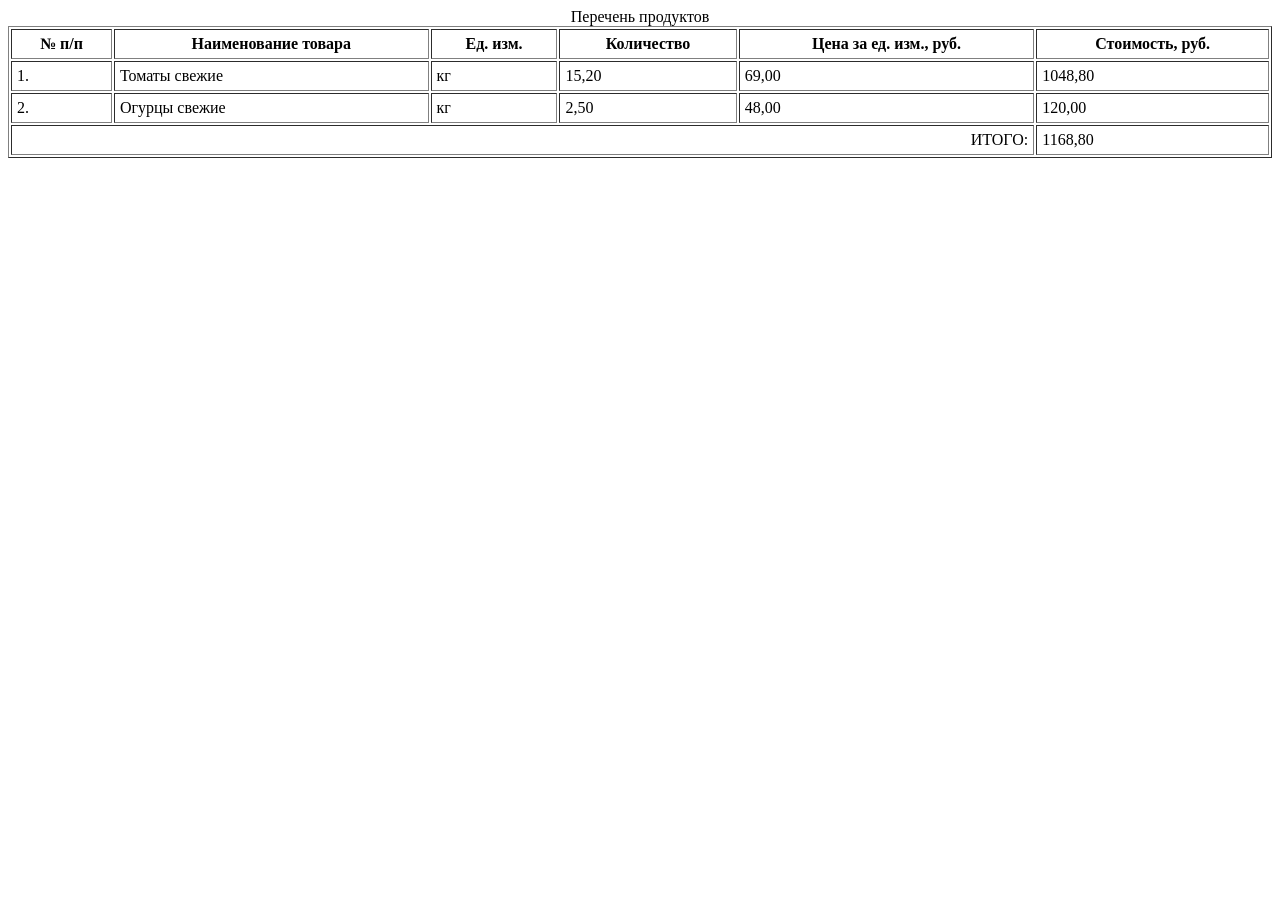
<file: templates/table.html>
<!DOCTYPE html>
<html lang="en">
<head>
    <meta charset="UTF-8">
    <title>Title</title>
</head>
<body>

<table  border="1" width="100%" cellpadding="5">
<caption>Перечень продуктов</caption>
  <tr>
    <th>№ п/п</th>
    <th>Наименование товара</th>
    <th>Ед. изм.</th>
    <th>Количество</th>
    <th>Цена за ед. изм., руб.</th>
    <th>Стоимость, руб.</th>
  </tr>
  <tr>
    <td>1.</td>
    <td>Томаты свежие</td><td>кг</td><td>15,20</td><td>69,00</td><td>1048,80</td>
  </tr>
  <tr>
    <td>2.</td>
    <td>Огурцы свежие</td><td>кг</td><td>2,50</td><td>48,00</td><td>120,00</td>
  </tr>
  <tr>
    <td colspan="5" style="text-align:right">ИТОГО:</td><td>1168,80</td>
  </tr>
</table>

</body>
</html>
</file>
